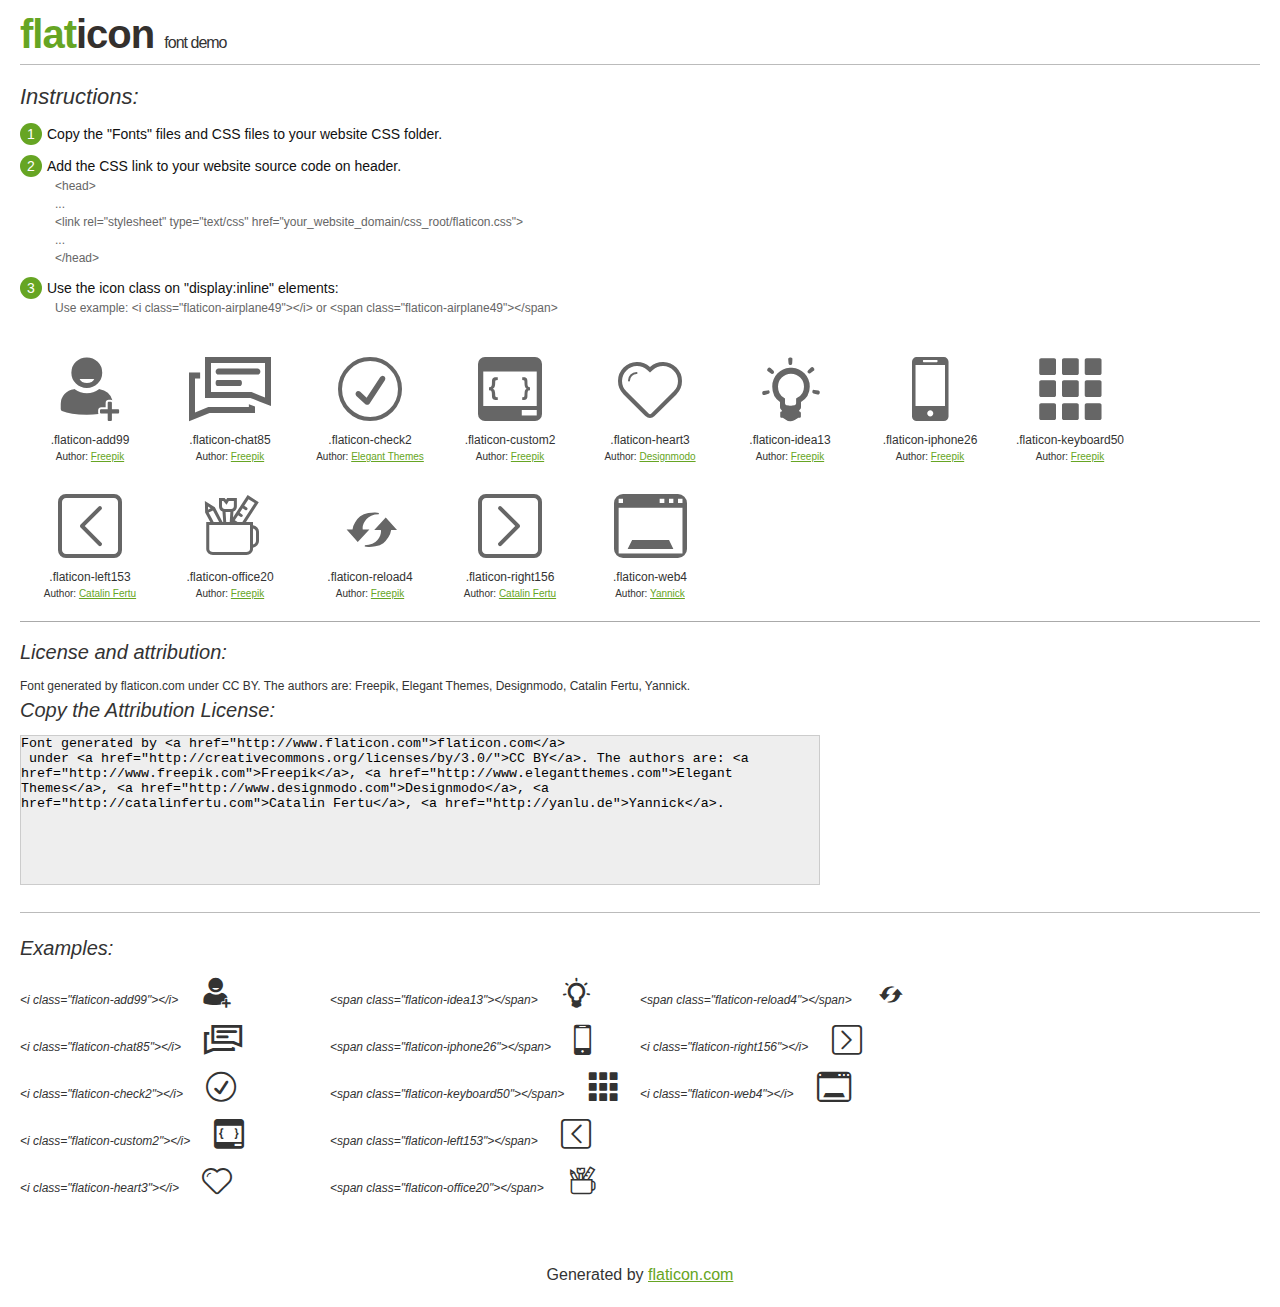
<file: fonts/FlaticonDownload (2)/flaticon.html>
<!DOCTYPE html>
<html>

<head>
    <title>Flaticon WebFont</title>
    <link rel="stylesheet" type="text/css" href="flaticon.css">
    <meta charset="UTF-8">
    <style>
    body {
        font-family: sans-serif;
        line-height: 1.5;
        font-size: 16px;
        padding: 20px;
        color:#333;
    }
    * {
        -moz-box-sizing: border-box;
        -webkit-box-sizing: border-box;
        box-sizing: border-box;
        margin: 0;
        padding: 0;
    }
    [class^="flaticon-"]:before, [class*=" flaticon-"]:before, [class^="flaticon-"]:after, [class*=" flaticon-"]:after {
        font-family: Flaticon;
        font-size: 30px;
        font-style: normal;
        margin-left: 20px;
        color: #333;
    }
    .image p {
		font-size: 12px;
		margin: 0px;
		clear: none;
		width: 300px;
		line-height: 40px;
	}
    .text {
        float: left;
        font-size:14px;
        margin-top: 15px;
    }
    .text ul {
        margin-left:0px;
        color:#111;
        margin-bottom:20px;
    }
    .text .ex {
        font-size:12px;
        color:#666;
        margin-left:35px;
        display:block;
    }
    .text ul li {
        margin-top:10px;
        list-style:none;
    }
    .num {
        background:#66A523;
        color:#fff;
        border-radius:20px;
        padding:1px;
        display:inline-block;
        width:22px;
        height:22px;
        text-align:center;
        margin-right: 5px;
    }
    .text ul strong {
        font-weight:normal;
        color:#000;
    }
    .image {
        width: 280px;
        float: left;
        margin-bottom: 15px;
        margin-right: 30px;
    }
    #glyphs {
        clear: both;
    }
    .image p:nth-child(even) i {
        clear: none;
    }
    .glyph {
        display: inline-block;
        width: 120px;
        margin: 10px;
        text-align: center;
        vertical-align: top;
        background: #FFF;
    }
    .glyph .glyph-icon {
        padding: 10px;
        display: block;
        font-family:"Flaticon";
        font-size: 64px;
        line-height: 1;
    }
    .glyph .glyph-icon:before {
        font-size: 64px;
        color: #666;
        margin-left: 0;
    }
    .class-name {
        font-size: 12px;
    }
    .author-name {
		font-size: 10px;
	}
	a{
		color: #66A523;
	}
    .instructions {
        font-style:italic;
        font-size:22px;
        margin-bottom:10px;
    }
    .iconsuse {
        font-size:22px;
        font-style:italic;
        padding-top:20px;
        margin-top:20px;
        border-top:1px solid #bbb;
    }
    .usetitle {
        margin-bottom: 10px;
        font-size: 20px;
        font-style: italic;
    }
    .class-name:last-child {
        font-size: 10px;
        color:#888;
    }
    .class-name:last-child a {
        font-size: 10px;
        color:#555;
    }
    .class-name:last-child a:hover {
        color:#66A523;
    }
    .glyph > input {
        display: block;
        width: 100px;
        margin: 5px auto;
        text-align: center;
        font-size: 12px;
        cursor: text;
    }
    .glyph > input.icon-input {
        font-family:"Flaticon";
        font-size: 16px;
        margin-bottom: 10px;
    }
    h1.logo {
        font-size: 40px;
        letter-spacing: -1px;
        margin-top: -16px;
        text-transform: lowercase;
        border-bottom:1px solid #bbb;
    }
    h1.logo strong {
        font-size: 16px;
        font-family:sans-serif;
        font-weight:normal;
        color:#333;
    }
    h1.logo a {
        color:#34302d;
        text-decoration: none;
    }
    h1.logo a span {
        color:#66A523;
    }
    #footer {
        padding-top:40px;
        clear:both;
        text-align:center;
    }
    #footer a {
        color:#66A523;
    }
    textarea {
		margin: 0px;
		width: 800px;
		height: 150px;
		border: 1px solid #CCC;
		resize: none;
		background: #EEE;
    }
    .author-link, .attrDiv a{
    	font-size: 12px;
    	color: #333;
    	text-decoration: none;
    }
    .external {
    	display: block;
    }
    .attrDiv {
		font-size: 12px;
	}
    .attribution {
        border-top: 1px solid #AAA;
        margin: 10px 0;
        padding-top: 15px;
    }
    </style>
</head>

<body>
    <header>
        <h1 class="logo">
            <a href="http://www.flaticon.com">
                <span>FLAT</span>ICON</a>
            <strong>Font Demo</strong>
        </h1>
    </header>

    <section class="demo">
        <div class="text">

            <div class="instructions">Instructions:</div>

            <ul>
                <li>
                    <p>
                        <span class="num">1</span>Copy the "Fonts" files and CSS files to your website CSS folder.
                </li>
                <li>
                    <p>
                        <span class="num">2</span>Add the CSS link to your website source code on header.
                        <br />
                        <span class="ex">&lt;head&gt;
                            <br/>...
                            <br/>&lt;link rel="stylesheet" type="text/css" href="your_website_domain/css_root/flaticon.css"&gt;
                            <br/>...
                            <br/>&lt;/head&gt;</span>
                </li>

                <li>
                    <p>
                        <span class="num">3</span>Use the icon class on "display:inline" elements:
                        <br />
                        <span class="ex">Use example: &lt;i class=&quot;flaticon-airplane49&quot;&gt;&lt;/i&gt; or &lt;span class=&quot;flaticon-airplane49&quot;&gt;&lt;/span&gt;</span>
                </li>
            </ul>
        </div>

    </section>

    <section id="glyphs"><div class="glyph">
		<div class="glyph-icon flaticon-add99"></div>
		<div class="class-name">.flaticon-add99</div><div class="author-name">Author: <a href="http://www.flaticon.com/free-icon/add-user-symbol-of-interface_47768">Freepik</a></div></div><div class="glyph">
		<div class="glyph-icon flaticon-chat85"></div>
		<div class="class-name">.flaticon-chat85</div><div class="author-name">Author: <a href="http://www.flaticon.com/free-icon/chat-bubbles-with-lines_61553">Freepik</a></div></div><div class="glyph">
		<div class="glyph-icon flaticon-check2"></div>
		<div class="class-name">.flaticon-check2</div><div class="author-name">Author: <a href="http://www.flaticon.com/free-icon/check-rondure_8727">Elegant Themes</a></div></div><div class="glyph">
		<div class="glyph-icon flaticon-custom2"></div>
		<div class="class-name">.flaticon-custom2</div><div class="author-name">Author: <a href="http://www.flaticon.com/free-icon/custom-coding_15576">Freepik</a></div></div><div class="glyph">
		<div class="glyph-icon flaticon-heart3"></div>
		<div class="class-name">.flaticon-heart3</div><div class="author-name">Author: <a href="http://www.flaticon.com/free-icon/heart-profile_4432">Designmodo</a></div></div><div class="glyph">
		<div class="glyph-icon flaticon-idea13"></div>
		<div class="class-name">.flaticon-idea13</div><div class="author-name">Author: <a href="http://www.flaticon.com/free-icon/idea-symbol-of-a-lightbulb-outline_45772">Freepik</a></div></div><div class="glyph">
		<div class="glyph-icon flaticon-iphone26"></div>
		<div class="class-name">.flaticon-iphone26</div><div class="author-name">Author: <a href="http://www.flaticon.com/free-icon/cell-phone_191">Freepik</a></div></div><div class="glyph">
		<div class="glyph-icon flaticon-keyboard50"></div>
		<div class="class-name">.flaticon-keyboard50</div><div class="author-name">Author: <a href="http://www.flaticon.com/free-icon/keyboard-buttons-or-visualization-button-of-nine-squares_56844">Freepik</a></div></div><div class="glyph">
		<div class="glyph-icon flaticon-left153"></div>
		<div class="class-name">.flaticon-left153</div><div class="author-name">Author: <a href="http://www.flaticon.com/free-icon/left-arrow-square-outlined-button_54532">Catalin Fertu</a></div></div><div class="glyph">
		<div class="glyph-icon flaticon-office20"></div>
		<div class="class-name">.flaticon-office20</div><div class="author-name">Author: <a href="http://www.flaticon.com/free-icon/office-utensils-inside-a-cup_29369">Freepik</a></div></div><div class="glyph">
		<div class="glyph-icon flaticon-reload4"></div>
		<div class="class-name">.flaticon-reload4</div><div class="author-name">Author: <a href="http://www.flaticon.com/free-icon/reload-arrows_25118">Freepik</a></div></div><div class="glyph">
		<div class="glyph-icon flaticon-right156"></div>
		<div class="class-name">.flaticon-right156</div><div class="author-name">Author: <a href="http://www.flaticon.com/free-icon/right-arrow-square-outlined-button_54919">Catalin Fertu</a></div></div><div class="glyph">
		<div class="glyph-icon flaticon-web4"></div>
		<div class="class-name">.flaticon-web4</div><div class="author-name">Author: <a href="http://www.flaticon.com/free-icon/web-page-variant_12390">Yannick</a></div></div></section>

<section class="attribution">

	<div class="usetitle">License and attribution:</div><div class="attrDiv">Font generated by <a href="http://www.flaticon.com">flaticon.com</a>
 under <a href="http://creativecommons.org/licenses/by/3.0/">CC BY</a>. The authors are: <a href="http://www.freepik.com">Freepik</a>, <a href="http://www.elegantthemes.com">Elegant Themes</a>, <a href="http://www.designmodo.com">Designmodo</a>, <a href="http://catalinfertu.com">Catalin Fertu</a>, <a href="http://yanlu.de">Yannick</a>.</div><div class="usetitle">Copy the Attribution License:</div>

<textarea onclick="this.focus();this.select();">Font generated by &lt;a href=&quot;http://www.flaticon.com&quot;&gt;flaticon.com&lt;/a&gt;
 under &lt;a href=&quot;http://creativecommons.org/licenses/by/3.0/&quot;&gt;CC BY&lt;/a&gt;. The authors are: &lt;a href=&quot;http://www.freepik.com&quot;&gt;Freepik&lt;/a&gt;, &lt;a href=&quot;http://www.elegantthemes.com&quot;&gt;Elegant Themes&lt;/a&gt;, &lt;a href=&quot;http://www.designmodo.com&quot;&gt;Designmodo&lt;/a&gt;, &lt;a href=&quot;http://catalinfertu.com&quot;&gt;Catalin Fertu&lt;/a&gt;, &lt;a href=&quot;http://yanlu.de&quot;&gt;Yannick&lt;/a&gt;.</textarea>

</section>

<section class="iconsuse">
    	<div class="usetitle">Examples:</div>
		<div class="image"><p>&lt;i class=&quot;flaticon-add99&quot;&gt;&lt;/i&gt; <i class="flaticon-add99"></i></p><p>&lt;i class=&quot;flaticon-chat85&quot;&gt;&lt;/i&gt; <i class="flaticon-chat85"></i></p><p>&lt;i class=&quot;flaticon-check2&quot;&gt;&lt;/i&gt; <i class="flaticon-check2"></i></p><p>&lt;i class=&quot;flaticon-custom2&quot;&gt;&lt;/i&gt; <i class="flaticon-custom2"></i></p><p>&lt;i class=&quot;flaticon-heart3&quot;&gt;&lt;/i&gt; <i class="flaticon-heart3"></i></p></div><div class="image"><p>&lt;span class=&quot;flaticon-idea13&quot;&gt;&lt;/span&gt; <span class="flaticon-idea13"></span></p><p>&lt;span class=&quot;flaticon-iphone26&quot;&gt;&lt;/span&gt; <span class="flaticon-iphone26"></span></p><p>&lt;span class=&quot;flaticon-keyboard50&quot;&gt;&lt;/span&gt; <span class="flaticon-keyboard50"></span></p><p>&lt;span class=&quot;flaticon-left153&quot;&gt;&lt;/span&gt; <span class="flaticon-left153"></span></p><p>&lt;span class=&quot;flaticon-office20&quot;&gt;&lt;/span&gt; <span class="flaticon-office20"></span></p></div><div class="image"><p>&lt;span class=&quot;flaticon-reload4&quot;&gt;&lt;/span&gt; <span class="flaticon-reload4"></span></p><p>&lt;i class=&quot;flaticon-right156&quot;&gt;&lt;/i&gt; <i class="flaticon-right156"></i></p><p>&lt;i class=&quot;flaticon-web4&quot;&gt;&lt;/i&gt; <i class="flaticon-web4"></i></p></div>
</section>
<div id="footer">
    <div>Generated by <a href="http://www.flaticon.com">flaticon.com</a>
    </div>
</div>
	</body>
</html>
</file>
<file: fonts/FlaticonDownload (2)/flaticon.css>
@font-face {
	font-family: "Flaticon";
	src: url("flaticon.eot");
	src: url("flaticon.eot#iefix") format("embedded-opentype"),
	url("flaticon.woff") format("woff"),
	url("flaticon.ttf") format("truetype"),
	url("flaticon.svg") format("svg");
	font-weight: normal;
	font-style: normal;
}
[class^="flaticon-"]:before, [class*=" flaticon-"]:before,
[class^="flaticon-"]:after, [class*=" flaticon-"]:after {   
	font-family: Flaticon;
        font-size: 20px;
font-style: normal;
margin-left: 20px;
}.flaticon-add99:before {
	content: "\e000";
}
.flaticon-chat85:before {
	content: "\e001";
}
.flaticon-check2:before {
	content: "\e002";
}
.flaticon-custom2:before {
	content: "\e003";
}
.flaticon-heart3:before {
	content: "\e004";
}
.flaticon-idea13:before {
	content: "\e005";
}
.flaticon-iphone26:before {
	content: "\e006";
}
.flaticon-keyboard50:before {
	content: "\e007";
}
.flaticon-left153:before {
	content: "\e008";
}
.flaticon-office20:before {
	content: "\e009";
}
.flaticon-reload4:before {
	content: "\e00a";
}
.flaticon-right156:before {
	content: "\e00b";
}
.flaticon-web4:before {
	content: "\e00c";
}
</file>
